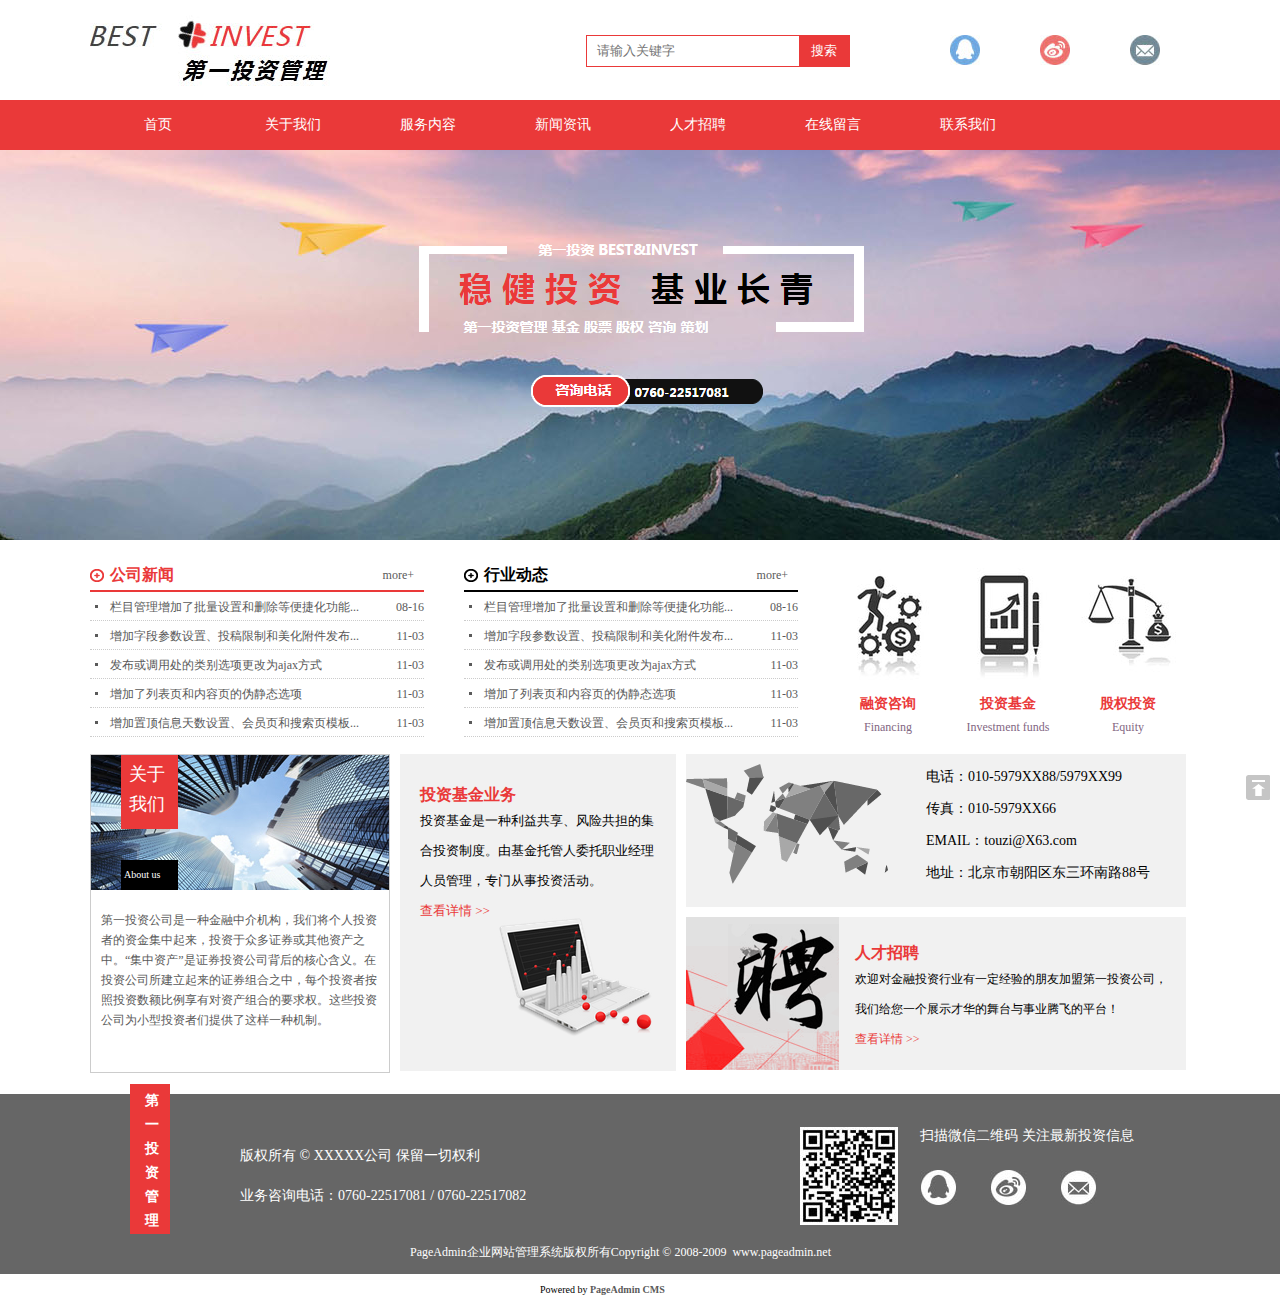
<file: index.html>
<!DOCTYPE html>
<html lang="en">
<html>
<head>
	<meta charset="UTF-8">
	<title>金融理财投资公司</title>
	<link rel="stylesheet" href="css/style.css">
	<link rel="stylesheet" href="css/index.css">
</head>
<body>
	<div id="header">
		<div class="wrap">
			<img id="logo" src="img/logo.jpg" alt="">
			<div id="search-box">
				<input type="text" id="search-txt" placeholder="请输入关键字"></input>
				<button id="search-btn">搜索</button>
				<ul id="search-result">
					<li>123</li>
					<li>456</li>
					<li class="li3">789</li>
				</ul>
			</div>
			<ul id="share">
				<li><a class="qq" href="#"></a></li>
				<li><a class="weib" href="#"></a></li>
				<li style="margin-right: 0"><a class="mail" href="#"></a></li>
			</ul> 
		</div>
	</div>

	<div id="nav">
		<ul>
			<li><a href="../FinancialInvestmentCompany-static/index.html">首页</a></li>
			<li><a href="../FinancialInvestmentCompany-static/about.html">关于我们</a></li>
			<li><a href="../FinancialInvestmentCompany-static/product.html">服务内容</a></li>
			<li><a href="../FinancialInvestmentCompany-static/news.html">新闻资讯</a></li>
			<li><a href="../FinancialInvestmentCompany-static/rczp.html">人才招聘</a></li>
			<li><a href="../FinancialInvestmentCompany-static/server.html">在线留言</a></li>
			<li><a href="../FinancialInvestmentCompany-static/contact.html">联系我们</a></li>
		</ul>
	</div>
  
	<div id="banner"></div>

	<div id="intro">
		<div class="wrap">
			<div id="news">
				<div id="company-news">
					<h3>
						公司新闻
						<a href="#" class="more">more+</a>
					</h3>
					<ul class="news-list">
						<li>
							<a href="#" class="news-title">栏目管理增加了批量设置和删除等便捷化功能...</a>
							<span class="news-date">08-16</span>
						</li>
						<li>
							<a href="#" class="news-title">增加字段参数设置、投稿限制和美化附件发布...</a>
							<span class="news-date">11-03</span>
						</li>
						<li>
							<a href="#" class="news-title">发布或调用处的类别选项更改为ajax方式</a>
							<span class="news-date">11-03</span>
						</li>
						<li>
							<a href="#" class="news-title">增加了列表页和内容页的伪静态选项</a>
							<span class="news-date">11-03</span>
						</li>
						<li>
							<a href="#" class="news-title">增加置顶信息天数设置、会员页和搜索页模板...</a>
							<span class="news-date">11-03</span>
						</li>
					</ul>
				</div>
				<div id="trends">
					<h3>
						行业动态
						<a href="#" class="more">more+</a>
					</h3>
					<ul class="news-list">
						<li>
							<a href="#" class="news-title">栏目管理增加了批量设置和删除等便捷化功能...</a>
							<span class="news-date">08-16</span>
						</li>
						<li>
							<a href="#" class="news-title">增加字段参数设置、投稿限制和美化附件发布...</a>
							<span class="news-date">11-03</span>
						</li>
						<li>
							<a href="#" class="news-title">发布或调用处的类别选项更改为ajax方式</a>
							<span class="news-date">11-03</span>
						</li>
						<li>
							<a href="#" class="news-title">增加了列表页和内容页的伪静态选项</a>
							<span class="news-date">11-03</span>
						</li>
						<li>
							<a href="#" class="news-title">增加置顶信息天数设置、会员页和搜索页模板...</a>
							<span class="news-date">11-03</span>
						</li>
					</ul>
				</div>
				<div id="service">
					<div class="service-item financing">
						<p class="title-zh"><a href="#">融资咨询</a></p>
						<p class="title-en">Financing</p>
					</div>
					<div class="service-item funds">
						<p class="title-zh"><a href="#">投资基金</a></p>
						<p class="title-en">Investment funds</p>
					</div>
					<div class="service-item equity" style="margin-right: 0;">
						<p class="title-zh"><a href="#">股权投资</a></p>
						<p class="title-en">Equity</p>
					</div>
				</div>
		    </div>
			<div id="about" class=".clearfix:after">
				<div class="about-us">
					<div class="img">
						<div class="img-tex1">关于<br>我们</div>
						<div class="img-tex2">About us</div>
					</div>
					<p>第一投资公司是一种金融中介机构，我们将个人投资者的资金集中起来，投资于众多证券或其他资产之中。“集中资产”是证券投资公司背后的核心含义。在投资公司所建立起来的证券组合之中，每个投资者按照投资数额比例享有对资产组合的要求权。这些投资公司为小型投资者们提供了这样一种机制。</p>
				</div>
				<div class="invest">
					<h3 class="invest-tex1">投资基金业务
					</h3>
					<p class="invest-tex2">投资基金是一种利益共享、风险共担的集合投资制度。由基金托管人委托职业经理人员管理，专门从事投资活动。<br><a href="#" style="color: #EA3939;">查看详情 >></a>
					</p>
				</div>
				<div class="contact">
					<ul>
						<li>电话：010-5979XX88/5979XX99</li>
						<li>传真：010-5979XX66</li>
						<li>EMAIL：touzi@X63.com</li>
						<li>​地址：北京市朝阳区东三环南路88号</li>
					</ul>
				</div>
				<div class="job">
					<h3 class="job-tex1">人才招聘</h3>
					<div class="job-tex2">欢迎对金融投资行业有一定经验的朋友加盟第一投资公司，我们给您一个展示才华的舞台与事业腾飞的平台！<br><a href="#" style="color: #EA3939">查看详情 >></a></div>
					</div>
				</div>
			</div>
		</div>
	</div>
		

	<div id="footer">
		<div class="wrap">
			<div class="footer-position">第<br>一<br>投<br>资<br>管<br>理</div>
			<div class="footer-phone">
				<ul>
					<li>版权所有 © XXXXX公司 保留一切权利</li>
					<li>业务咨询电话：0760-22517081 / 0760-22517082</li>
				</ul>
			</div>
			<div class="footer-contact">
				<div class="footer-contact-tex">扫描微信二维码 关注最新投资信息</div>
				<ul id="footer-contact-picture">
					<li><a class="qq2" href="#"></a></li>
					<li><a class="weib2" href="#"></a></li>
					<li><a class="mail2" href="#"></a></li>
				</div> 
			<div class="footer-web" style="color: white">PageAdmin<a href="#" style="color: white;">企业网站管理系统</a>版权所有Copyright © 2008-2009 <a href="#" style="color: white;">&nbsp;www.pageadmin.net</a>
			</div>
		</div>
	</div>
	<div class="end">
		<div class="wrap">
			<div class="end-tex">
				Powered by <a href="#" class="end-supply">PageAdmin CMS</a>
			</div>
		</div>
	</div>
	<a href="#" id="go-top" ></a>
</body>
</html>
</file>
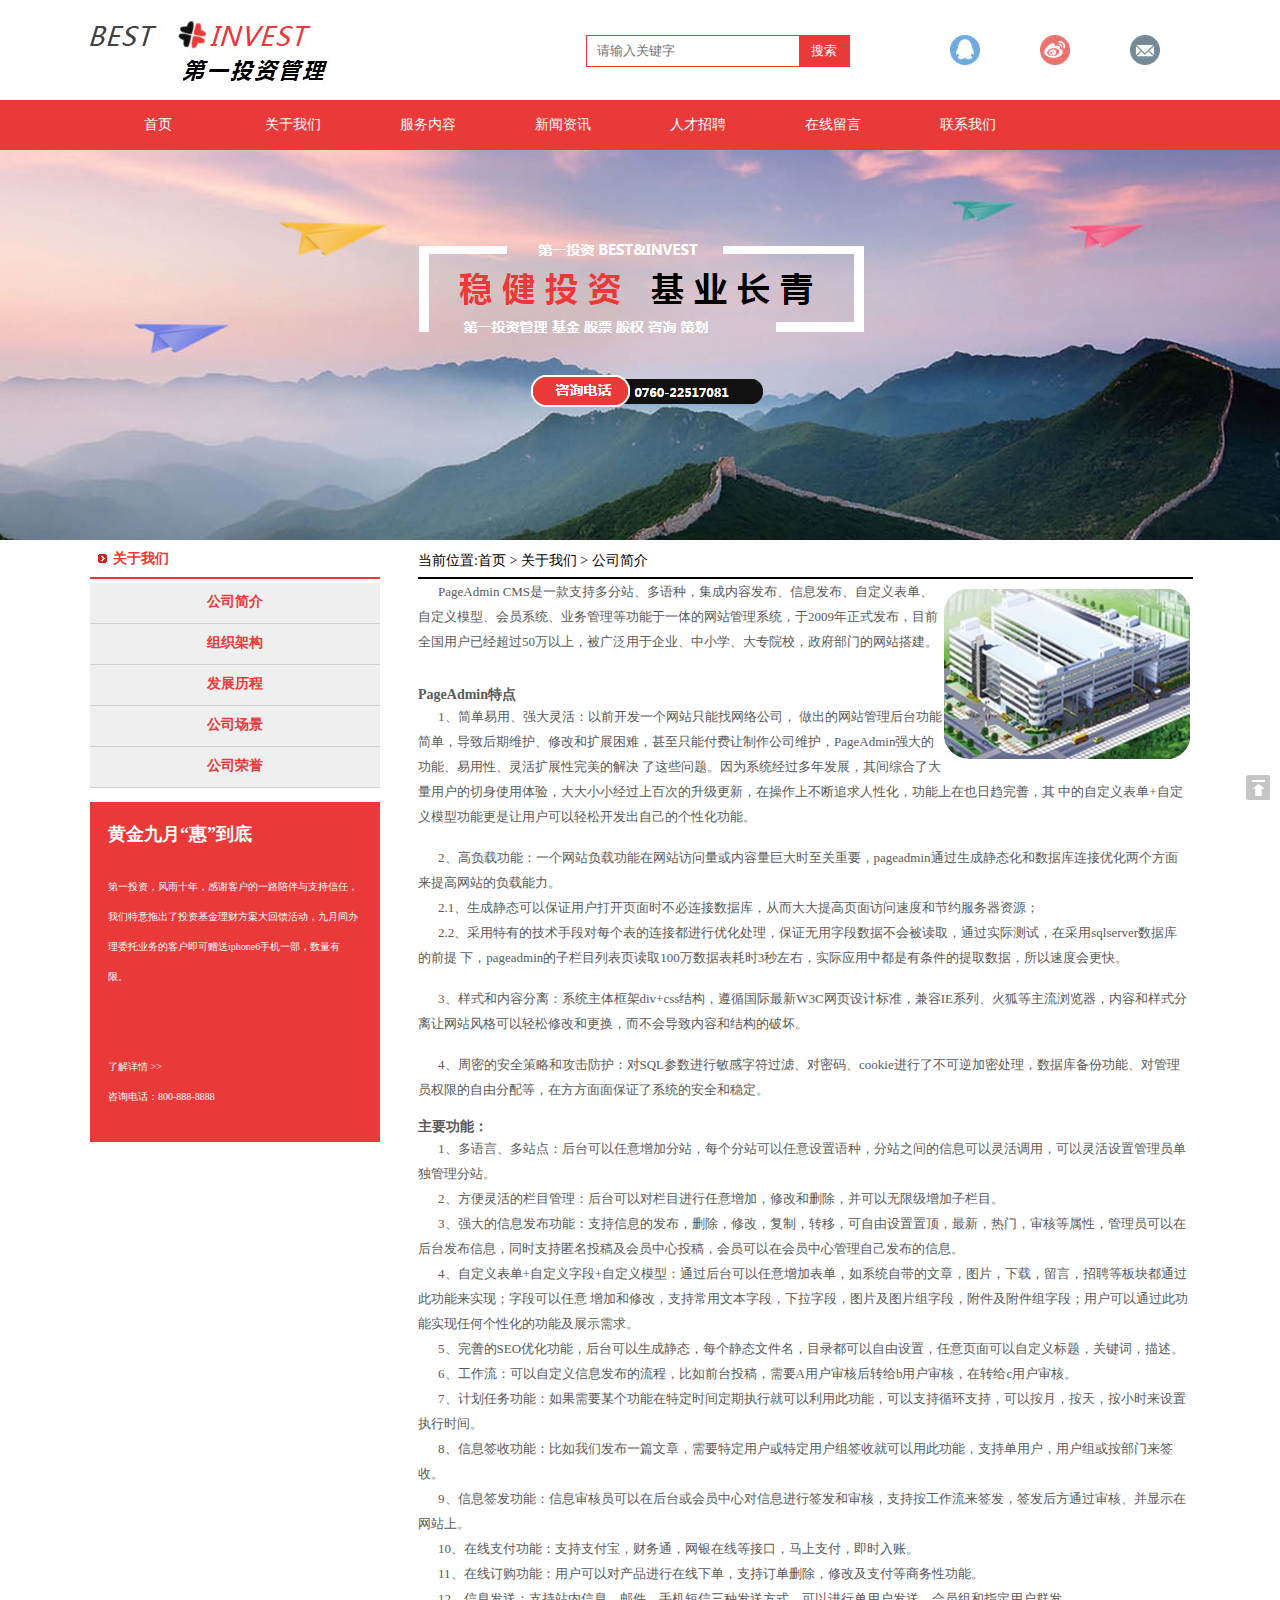
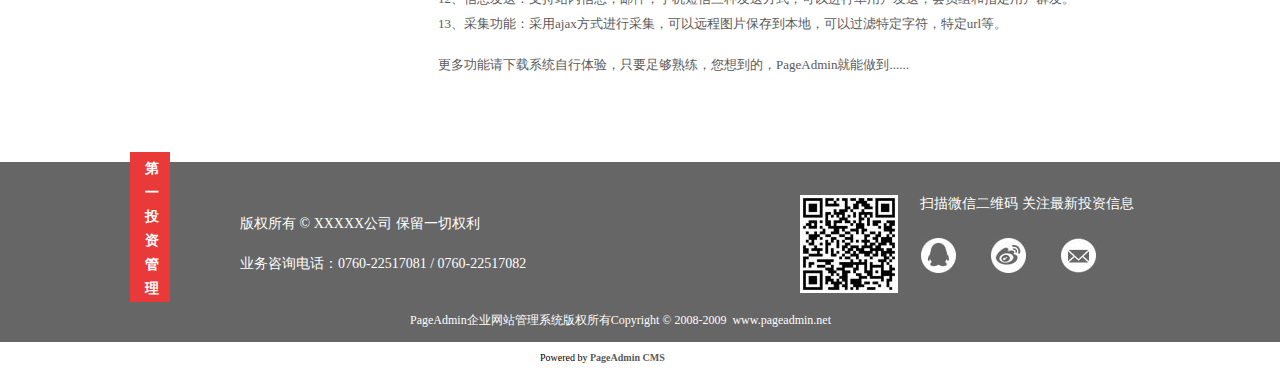
<file: about.html>
<!DOCTYPE html>
<html lang="en">
	<html>
		<head>
			<meta charset="UTF-8">
			<title>金融理财投资公司</title>
			<link rel="stylesheet" href="css/index_about.css">
			<link rel="stylesheet" href="css/style.css">
		</head>
		<body>
			<div id="header">
				<div class="wrap" style="height: 100px;">
					<img id="logo" src="img/logo.jpg" alt="">
					<div id="search-box">
						<input type="text" id="search-txt" placeholder="请输入关键字"></input>
						<button id="search-btn">搜索</button>
						<ul id="search-result">
							<li>123</li>
							<li>456</li>
							<li class="li3">789</li>
						</ul>
					</div>
					<ul id="share">
						<li><a class="qq" href="#"></a></li>
						<li><a class="weib" href="#"></a></li>
						<li style="margin-right: 0"><a class="mail" href="#"></a></li>
					</ul>
				</div>
			</div>
			<div id="nav">
				<ul>
					<li><a href="../FinancialInvestmentCompany-static/index.html">首页</a></li>
					<li><a href="../FinancialInvestmentCompany-static/about.html">关于我们</a></li>
					<li><a href="../FinancialInvestmentCompany-static/product.html">服务内容</a></li>
					<li><a href="../FinancialInvestmentCompany-static/news.html">新闻资讯</a></li>
					<li><a href="../FinancialInvestmentCompany-static/rczp.html">人才招聘</a></li>
					<li><a href="../FinancialInvestmentCompany-static/server.html">在线留言</a></li>
					<li><a href="../FinancialInvestmentCompany-static/contact.html">联系我们</a></li>
				</ul>
			</div>
			
			<div id="banner"></div>
			<div id="intor">
				<div class="wrap">
					<div class="intor-left">
						<div class="intor-list">
							<h4 class="intor-list-title">关于我们
							</h4>
							<ul class="intor-list-li">
								<li><a href="#" style="color: #EA3939;">公司简介</a></li>
								<li><a href="#" style="color: #EA3939;">组织架构</a></li>
								<li><a href="#" style="color: #EA3939;">发展历程</a></li>
								<li><a href="#" style="color: #EA3939;">公司场景</a></li>
								<li><a href="#" style="color: #EA3939;">公司荣誉</a></li>
							</ul>
						</div>
						<div class="intor-ad">
							<h3 class="intor-ad-title">黄金九月“惠”到底</h3>
							<p class="intor-ad-contact">第一投资，风雨十年，感谢客户的一路陪伴与支持信任，我们特意拖出了投资基金理财方案大回馈活动，九月间办理委托业务的客户即可赠送iphone6手机一部，数量有限。<br><br><br>了解详情 >> <br>咨询电话：800-888-8888</p>
						</div>
					</div>
					<div class="intor-right">
						<div class="intor-right-title">当前位置:<a href="#" style="color: black">首页</a>  > <a href="#" style="color: black">关于我们</a> > <a href="#" style="color: black">公司简介</a>
					</div>
					<div class="intor-right-contact"></div>
					<p>PageAdmin CMS是一款支持多分站、多语种，集成内容发布、信息发布、自定义表单、自定义模型、会员系统、业务管理等功能于一体的网站管理系统，于2009年正式发布，目前全国用户已经超过50万以上，被广泛用于企业、中小学、大专院校，政府部门的网站搭建。</p>
					<br><br>
					<b style="color: #5A5A5A;">PageAdmin特点</b>
					<br><p>1、简单易用、强大灵活：以前开发一个网站只能找网络公司， 做出的网站管理后台功能简单，导致后期维护、修改和扩展困难，甚至只能付费让制作公司维护，PageAdmin强大的功能、易用性、灵活扩展性完美的解决 了这些问题。因为系统经过多年发展，其间综合了大量用户的切身使用体验，大大小小经过上百次的升级更新，在操作上不断追求人性化，功能上在也日趋完善，其 中的自定义表单+自定义模型功能更是让用户可以轻松开发出自己的个性化功能。</p><br>
					<p>2、高负载功能：一个网站负载功能在网站访问量或内容量巨大时至关重要，pageadmin通过生成静态化和数据库连接优化两个方面来提高网站的负载能力。</p>
					<p>2.1、生成静态可以保证用户打开页面时不必连接数据库，从而大大提高页面访问速度和节约服务器资源；</p>
					<p>2.2、采用特有的技术手段对每个表的连接都进行优化处理，保证无用字段数据不会被读取，通过实际测试，在采用sqlserver数据库的前提 下，pageadmin的子栏目列表页读取100万数据表耗时3秒左右，实际应用中都是有条件的提取数据，所以速度会更快。</p>
					<br><p>3、样式和内容分离：系统主体框架div+css结构，遵循国际最新W3C网页设计标准，兼容IE系列、火狐等主流浏览器，内容和样式分离让网站风格可以轻松修改和更换，而不会导致内容和结构的破坏。</p>
					<br><p>4、周密的安全策略和攻击防护：对SQL参数进行敏感字符过滤、对密码、cookie进行了不可逆加密处理，数据库备份功能、对管理员权限的自由分配等，在方方面面保证了系统的安全和稳定。</p><br>
					<b style="color: #5A5A5A;">主要功能：</b>
					<br><p>1、多语言、多站点：后台可以任意增加分站，每个分站可以任意设置语种，分站之间的信息可以灵活调用，可以灵活设置管理员单独管理分站。</p>
					<p>2、方便灵活的栏目管理：后台可以对栏目进行任意增加，修改和删除，并可以无限级增加子栏目。</p>
					<p>3、强大的信息发布功能：支持信息的发布，删除，修改，复制，转移，可自由设置置顶，最新，热门，审核等属性，管理员可以在后台发布信息，同时支持匿名投稿及会员中心投稿，会员可以在会员中心管理自己发布的信息。</p>
					<p>4、自定义表单+自定义字段+自定义模型：通过后台可以任意增加表单，如系统自带的文章，图片，下载，留言，招聘等板块都通过此功能来实现；字段可以任意 增加和修改，支持常用文本字段，下拉字段，图片及图片组字段，附件及附件组字段；用户可以通过此功能实现任何个性化的功能及展示需求。</p>
					<p>5、完善的SEO优化功能，后台可以生成静态，每个静态文件名，目录都可以自由设置，任意页面可以自定义标题，关键词，描述。</p>
					<p>6、工作流：可以自定义信息发布的流程，比如前台投稿，需要A用户审核后转给b用户审核，在转给c用户审核。</p>
					<p>7、计划任务功能：如果需要某个功能在特定时间定期执行就可以利用此功能，可以支持循环支持，可以按月，按天，按小时来设置执行时间。</p>
					<p>8、信息签收功能：比如我们发布一篇文章，需要特定用户或特定用户组签收就可以用此功能，支持单用户，用户组或按部门来签收。</p>
					<p>9、信息签发功能：信息审核员可以在后台或会员中心对信息进行签发和审核，支持按工作流来签发，签发后方通过审核、并显示在网站上。</p>
					<p>10、在线支付功能：支持支付宝，财务通，网银在线等接口，马上支付，即时入账。</p>
					<p>11、在线订购功能：用户可以对产品进行在线下单，支持订单删除，修改及支付等商务性功能。</p>
					<p>12、信息发送：支持站内信息，邮件，手机短信三种发送方式，可以进行单用户发送，会员组和指定用户群发。</p>
					<p>13、采集功能：采用ajax方式进行采集，可以远程图片保存到本地，可以过滤特定字符，特定url等。</p>
					<br>
					<p>更多功能请下载系统自行体验，只要足够熟练，您想到的，PageAdmin就能做到......</p>
				</div>
			</div>
		</div>
	</div>
</div>
</div>
<div id="footer">
<div class="wrap">
	<div class="footer-position">第<br>一<br>投<br>资<br>管<br>理</div>
	<div class="footer-phone">
		<ul>
			<li>版权所有 © XXXXX公司 保留一切权利</li>
			<li>业务咨询电话：0760-22517081 / 0760-22517082</li>
		</ul>
	</div>
	<div class="footer-contact">
		<div class="footer-contact-tex">扫描微信二维码 关注最新投资信息</div>
		<ul id="footer-contact-picture">
			<li><a class="qq2" href="#"></a></li>
			<li><a class="weib2" href="#"></a></li>
			<li><a class="mail2" href="#"></a></li>
		</div>
		<div class="footer-web" style="color: white">PageAdmin<a href="#" style="color: white;">企业网站管理系统</a>版权所有Copyright © 2008-2009 <a href="#" style="color: white;">&nbsp;www.pageadmin.net</a>
	</div>
</div>
</div>
<div class="end">
<div class="wrap">
	<div class="end-tex">
		Powered by <a href="#" class="end-supply">PageAdmin CMS</a>
	</div>
</div>
</div>
<a href="#" id="go-top" ></a>
</body>
</html>
</file>
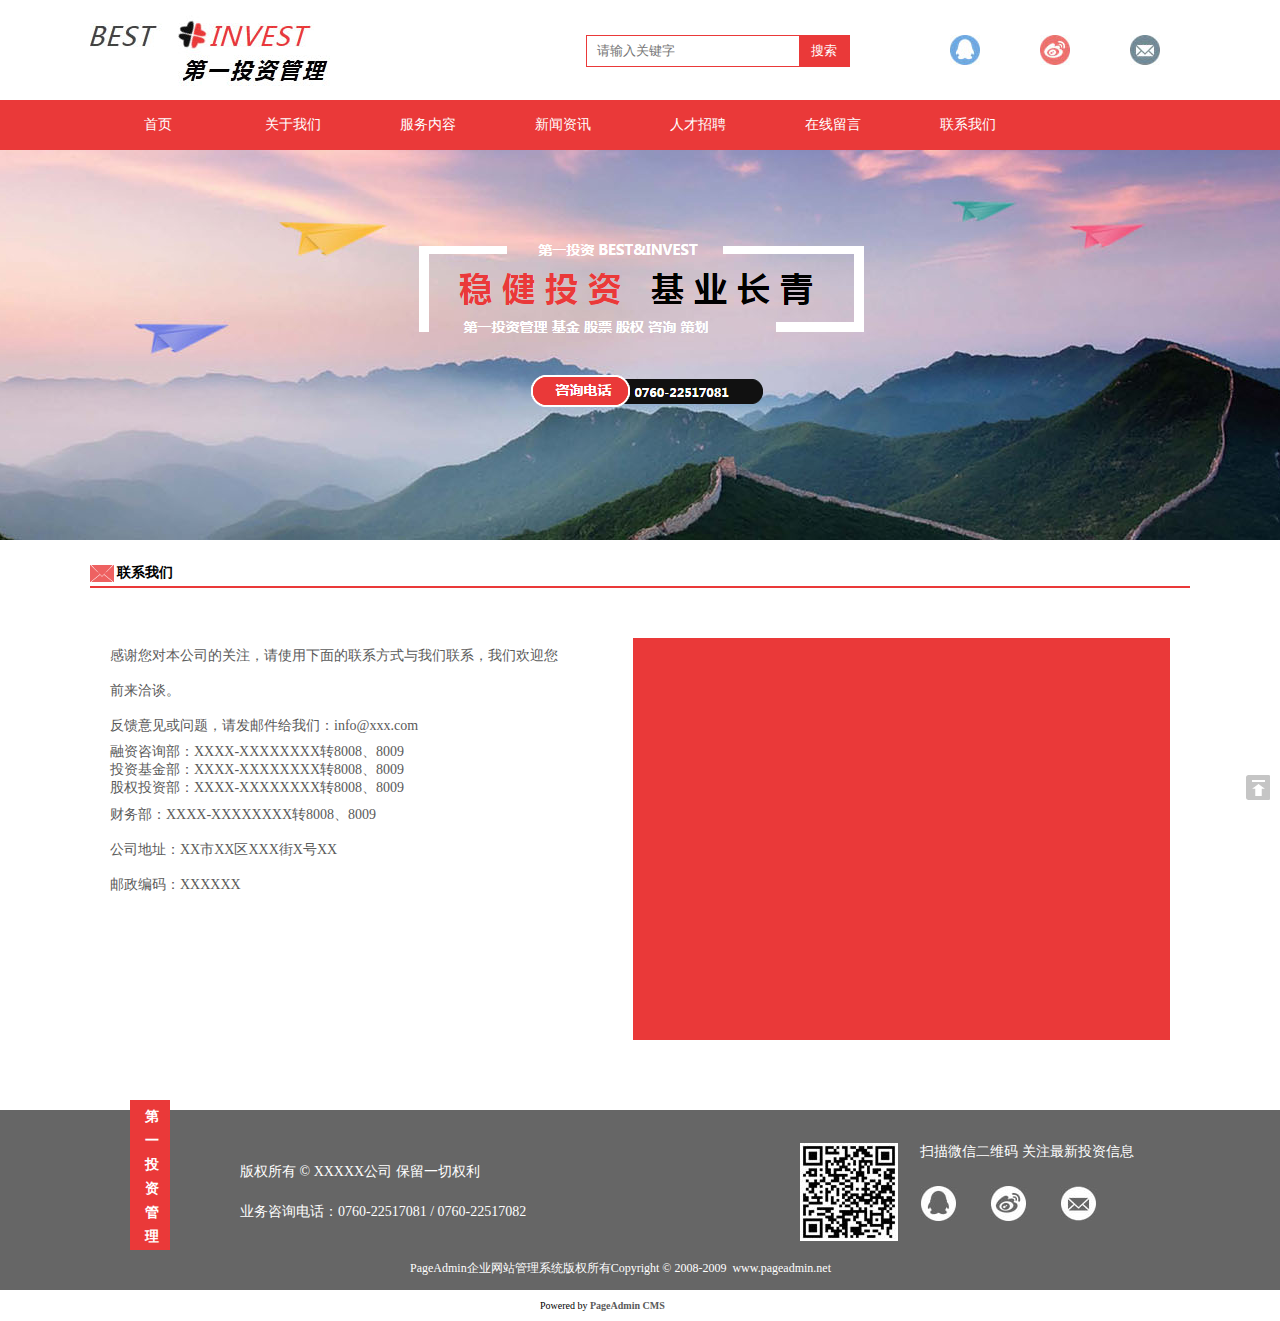
<file: contact.html>
<!DOCTYPE html>
<html lang="en">
<html>
<head>
	<meta charset="UTF-8">
	<title>金融理财投资公司</title>
	<link rel="stylesheet" href="css/style.css">
	<link rel="stylesheet" href="css/index_contact.css">
</head>
<body>
	<div id="header">
		<div class="wrap">
			<img id="logo" src="img/logo.jpg" alt="">
			<div id="search-box">
				<input type="text" id="search-txt" placeholder="请输入关键字"></input>
				<button id="search-btn">搜索</button>
				<ul id="search-result">
					<li>123</li>
					<li>456</li>
					<li class="li3">789</li>
				</ul>
			</div>
			<ul id="share">
				<li><a class="qq" href="#"></a></li>
				<li><a class="weib" href="#"></a></li>
				<li style="margin-right: 0"><a class="mail" href="#"></a></li>
			</ul> 
		</div>
	</div>
	<div id="nav">
		<ul>
			<li><a href="../FinancialInvestmentCompany-static/index.html">首页</a></li>
			<li><a href="../FinancialInvestmentCompany-static/about.html">关于我们</a></li>
			<li><a href="../FinancialInvestmentCompany-static/product.html">服务内容</a></li>
			<li><a href="../FinancialInvestmentCompany-static/news.html">新闻资讯</a></li>
			<li><a href="../FinancialInvestmentCompany-static/rczp.html">人才招聘</a></li>
			<li><a href="../FinancialInvestmentCompany-static/server.html">在线留言</a></li>
			<li><a href="../FinancialInvestmentCompany-static/contact.html">联系我们</a></li>
		</ul>
	</div>
  
	<div id="banner"></div>
	<div class="intro">
		<div class="wrap">
			<div class="intro-title">联系我们</div>
			<div class="intro-contact">
				<div class="intro-contact-left">
					<p>感谢您对本公司的关注，请使用下面的联系方式与我们联系，我们欢迎您前来洽谈。
					<br>反馈意见或问题，请发邮件给我们：info@xxx.com</p>融资咨询部：XXXX-XXXXXXXX转8008、8009<br>投资基金部：XXXX-XXXXXXXX转8008、8009<br>股权投资部：XXXX-XXXXXXXX转8008、8009
					<p>财务部：XXXX-XXXXXXXX转8008、8009
					<br>公司地址：XX市XX区XXX街X号XX<br>邮政编码：XXXXXX</p>
				</div>
				<div class="intro-contact-map"></div>
			</div>
		</div>
	</div>
	<div id="footer">
		<div class="wrap">
			<div class="footer-position">第<br>一<br>投<br>资<br>管<br>理</div>
			<div class="footer-phone">
				<ul>
					<li>版权所有 © XXXXX公司 保留一切权利</li>
					<li>业务咨询电话：0760-22517081 / 0760-22517082</li>
				</ul>
			</div>
			<div class="footer-contact">
				<div class="footer-contact-tex">扫描微信二维码 关注最新投资信息</div>
				<ul id="footer-contact-picture">
					<li><a class="qq2" href="#"></a></li>
					<li><a class="weib2" href="#"></a></li>
					<li><a class="mail2" href="#"></a></li>
				</div> 
			<div class="footer-web" style="color: white">PageAdmin<a href="#" style="color: white;">企业网站管理系统</a>版权所有Copyright © 2008-2009 <a href="#" style="color: white;">&nbsp;www.pageadmin.net</a>
			</div>
		</div>
	</div>
	<div class="end">
		<div class="wrap">
			<div class="end-tex">
				Powered by <a href="#" class="end-supply">PageAdmin CMS</a>
			</div>
		</div>
	</div>
	<a href="#" id="go-top" ></a>
</body>
</html>
</file>
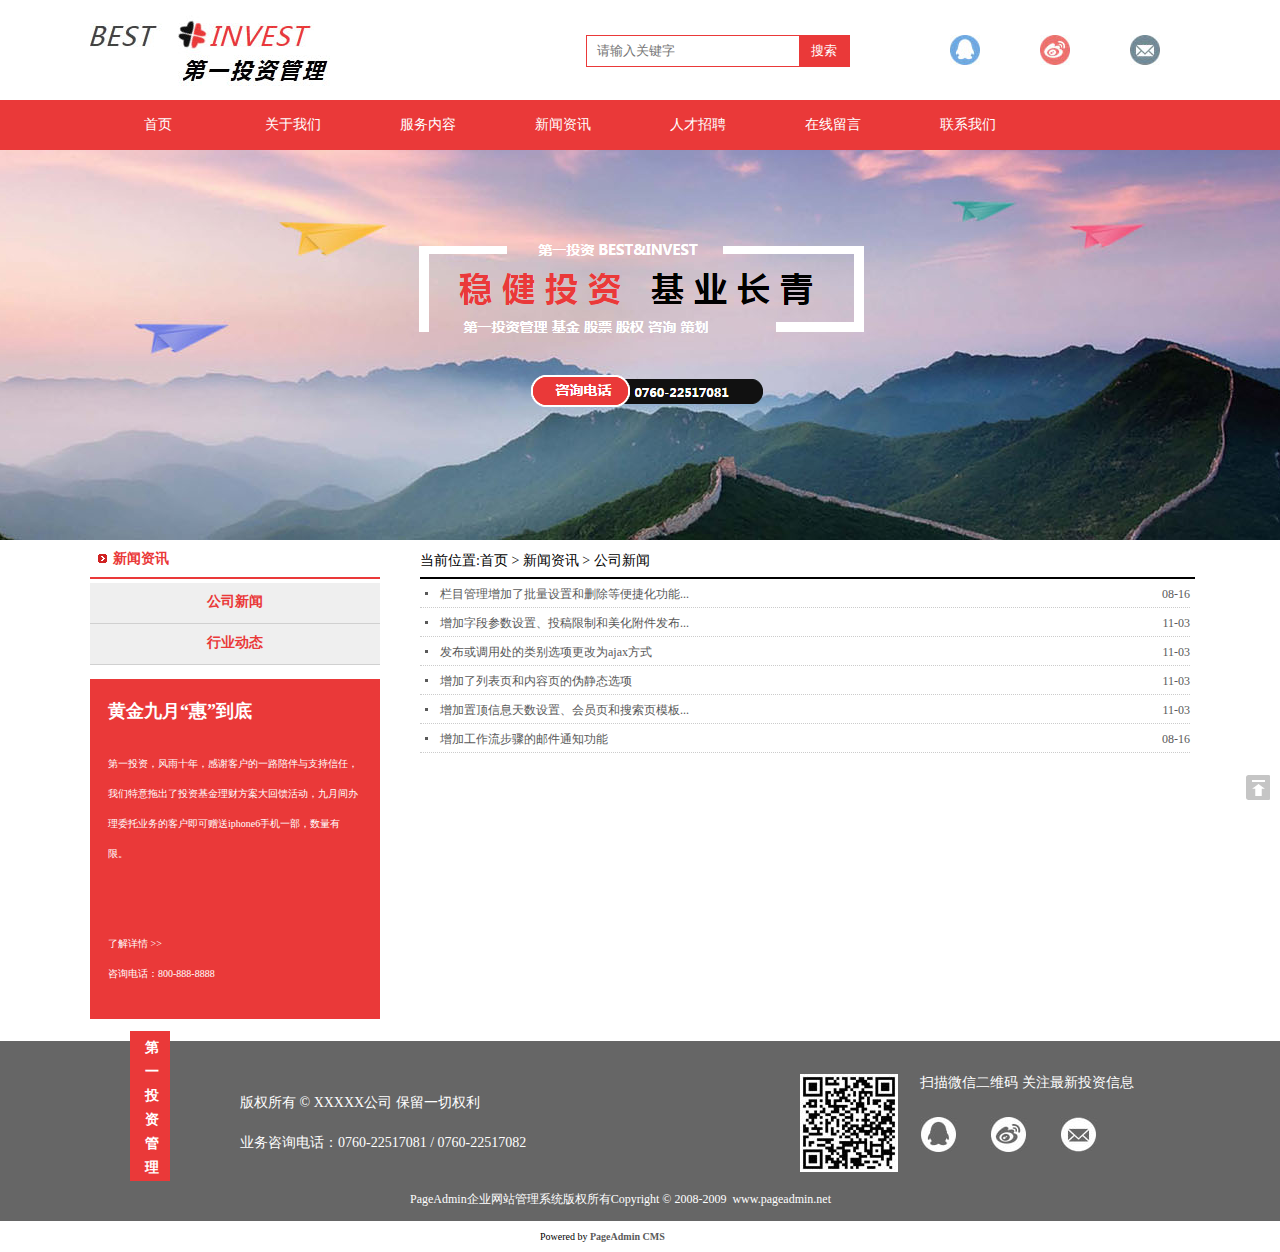
<file: news.html>
<!DOCTYPE html>
<html lang="en">
<html>
<head>
	<meta charset="UTF-8">
	<title>金融理财投资公司</title>
	<link rel="stylesheet" href="css/index_news.css">
	<link rel="stylesheet" href="css/style.css">
</head>
<body>
	<div id="header">
		<div class="wrap" style="height: 100px;">
			<img id="logo" src="img/logo.jpg" alt="">
			<div id="search-box">
				<input type="text" id="search-txt" placeholder="请输入关键字"></input>
				<button id="search-btn">搜索</button>
				<ul id="search-result">
					<li>123</li>
					<li>456</li>
					<li class="li3">789</li>
				</ul>
			</div>
			<ul id="share">
				<li><a class="qq" href="#"></a></li>
				<li><a class="weib" href="#"></a></li>
				<li style="margin-right: 0"><a class="mail" href="#"></a></li>
			</ul> 
		</div>
	</div>

	<div id="nav">
		<ul>
			<li><a href="../FinancialInvestmentCompany-static/index.html">首页</a></li>
			<li><a href="../FinancialInvestmentCompany-static/about.html">关于我们</a></li>
			<li><a href="../FinancialInvestmentCompany-static/product.html">服务内容</a></li>
			<li><a href="../FinancialInvestmentCompany-static/news.html">新闻资讯</a></li>
			<li><a href="../FinancialInvestmentCompany-static/rczp.html">人才招聘</a></li>
			<li><a href="../FinancialInvestmentCompany-static/server.html">在线留言</a></li>
			<li><a href="../FinancialInvestmentCompany-static/contact.html">联系我们</a></li>
		</ul>
	</div>
  
	<div id="banner"></div>
	<div id="intor">
		<div class="wrap">
			<div class="intor-left">
				<div class="intor-list">
					<h4 class="intor-list-title">新闻资讯 
					</h4>
					<ul class="intor-list-li">
						<li><a href="#" style="color: #EA3939;">公司新闻</a></li>
			   			<li><a href="#" style="color: #EA3939;">行业动态</a></li>
					</ul>
				</div>
				<div class="intor-ad">
					<h3 class="intor-ad-title">黄金九月“惠”到底</h3>
					<p class="intor-ad-contact">第一投资，风雨十年，感谢客户的一路陪伴与支持信任，我们特意拖出了投资基金理财方案大回馈活动，九月间办理委托业务的客户即可赠送iphone6手机一部，数量有限。<br><br><br>了解详情 >> <br>咨询电话：800-888-8888</p>
				</div>
			</div>
			<div class="intor-right">
				<div class="intor-right-title">当前位置:<a href="#" style="color: black">首页</a>  > <a href="#" style="color: black">新闻资讯</a> > <a href="#" style="color: black">公司新闻</a> 
				</div>
				<ul class="news-list">
						<li>
							<a href="#" class="news-title">栏目管理增加了批量设置和删除等便捷化功能...</a>
							<span class="news-date">08-16</span>
						</li>
						<li>
							<a href="#" class="news-title">增加字段参数设置、投稿限制和美化附件发布...</a>
							<span class="news-date">11-03</span>
						</li>
						<li>
							<a href="#" class="news-title">发布或调用处的类别选项更改为ajax方式</a>
							<span class="news-date">11-03</span>
						</li>
						<li>
							<a href="#" class="news-title">增加了列表页和内容页的伪静态选项</a>
							<span class="news-date">11-03</span>
						</li>
						<li>
							<a href="#" class="news-title">增加置顶信息天数设置、会员页和搜索页模板...</a>
							<span class="news-date">11-03</span>
						</li>
						<li>
							<a href="#" class="news-title">增加工作流步骤的邮件通知功能</a>
							<span class="news-date">08-16</span>
						</li>
					</ul>
			</div>
		</div>
	</div>		
	<div id="footer">
		<div class="wrap">
			<div class="footer-position">第<br>一<br>投<br>资<br>管<br>理</div>
			<div class="footer-phone">
				<ul>
					<li>版权所有 © XXXXX公司 保留一切权利</li>
					<li>业务咨询电话：0760-22517081 / 0760-22517082</li>
				</ul>
			</div>
			<div class="footer-contact">
				<div class="footer-contact-tex">扫描微信二维码 关注最新投资信息</div>
				<ul id="footer-contact-picture">
					<li><a class="qq2" href="#"></a></li>
					<li><a class="weib2" href="#"></a></li>
					<li><a class="mail2" href="#"></a></li>
				</div> 
			<div class="footer-web" style="color: white">PageAdmin<a href="#" style="color: white;">企业网站管理系统</a>版权所有Copyright © 2008-2009 <a href="#" style="color: white;">&nbsp;www.pageadmin.net</a>
			</div>
		</div>
	</div>
	<div class="end">
		<div class="wrap">
			<div class="end-tex">
				Powered by <a href="#" class="end-supply">PageAdmin CMS</a>
			</div>
		</div>
	</div>
	<a href="#" id="go-top" ></a>
</body>
</html>
</file>
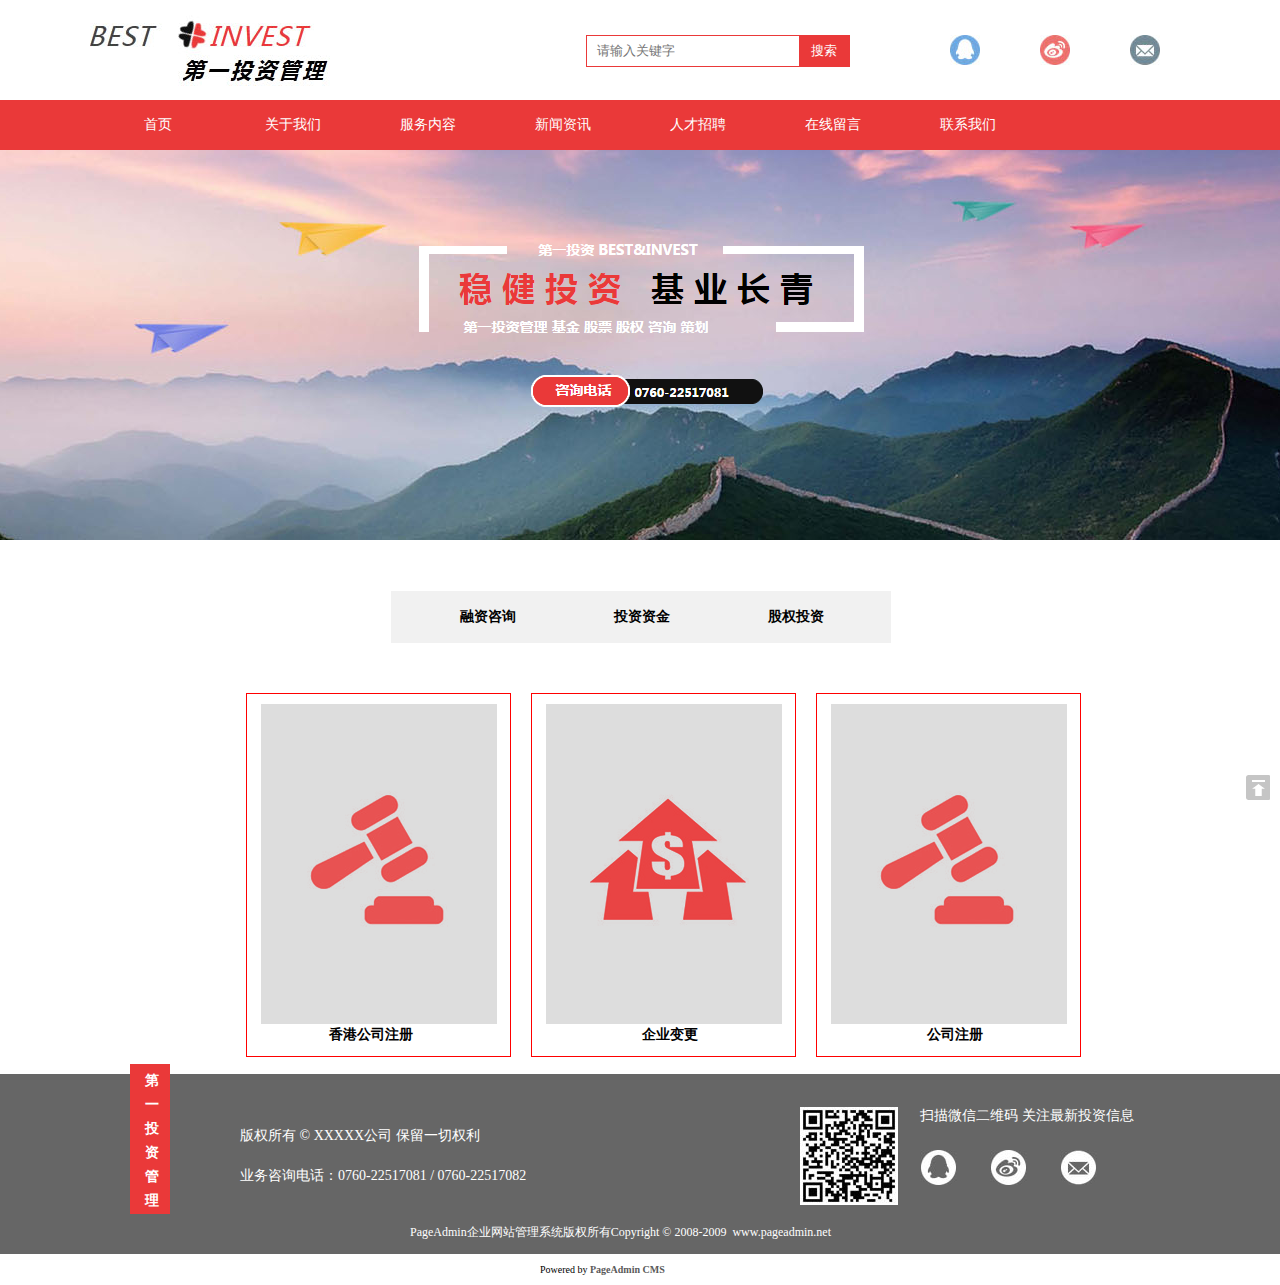
<file: product.html>
<!DOCTYPE html>
<html lang="en">
<html>
<head>
	<meta charset="UTF-8">
	<title>金融理财投资公司</title>
	<link rel="stylesheet" href="css/index_product.css">
	<link rel="stylesheet" href="css/style.css">
</head>
<body>
	<div id="header">
		<div class="wrap" style="height: 100px;">
			<img id="logo" src="img/logo.jpg" alt="">
			<div id="search-box">
				<input type="text" id="search-txt" placeholder="请输入关键字"></input>
				<button id="search-btn">搜索</button>
				<ul id="search-result">
					<li>123</li>
					<li>456</li>
					<li class="li3">789</li>
				</ul>
			</div>
			<ul id="share">
				<li><a class="qq" href="#"></a></li>
				<li><a class="weib" href="#"></a></li>
				<li style="margin-right: 0"><a class="mail" href="#"></a></li>
			</ul> 
		</div>
	</div>

	<div id="nav">
		<ul>
			<li><a href="../FinancialInvestmentCompany-static/index.html">首页</a></li>
			<li><a href="../FinancialInvestmentCompany-static/about.html">关于我们</a></li>
			<li><a href="../FinancialInvestmentCompany-static/product.html">服务内容</a></li>
			<li><a href="../FinancialInvestmentCompany-static/news.html">新闻资讯</a></li>
			<li><a href="../FinancialInvestmentCompany-static/rczp.html">人才招聘</a></li>
			<li><a href="../FinancialInvestmentCompany-static/server.html">在线留言</a></li>
			<li><a href="../FinancialInvestmentCompany-static/contact.html">联系我们</a></li>
		</ul>
	</div>
  
	<div id="banner"></div>

	<div class="intro">
		<div class="wrap">
			<div class="intro-contact">
				<ul id="tab">
					<li class="selected">融资咨询</li>
					<li>投资资金</li>
					<li>股权投资</li>
				</ul>
				<div id="tab-contact">
					<div class="contact-box hongkong">
						<p style="text-indent: 0;"><a href="#">香港公司注册</a></p>
				    </div>
					<div class="contact-box change">
						<p><a href="#">企业变更</a></p>
					</div>
					<div class="contact-box regist">
						<p><a href="#">公司注册</a></p>
					</div>
				</div>
			</div>
		</div>
	</div>		
    <div id="footer">
		<div class="wrap">
			<div class="footer-position">第<br>一<br>投<br>资<br>管<br>理</div>
			<div class="footer-phone">
				<ul>
					<li>版权所有 © XXXXX公司 保留一切权利</li>
					<li>业务咨询电话：0760-22517081 / 0760-22517082</li>
				</ul>
			</div>
			<div class="footer-contact">
				<div class="footer-contact-tex">扫描微信二维码 关注最新投资信息</div>
				<ul id="footer-contact-picture">
					<li><a class="qq2" href="#"></a></li>
					<li><a class="weib2" href="#"></a></li>
					<li><a class="mail2" href="#"></a></li>
				</div> 
			<div class="footer-web" style="color: white">PageAdmin<a href="#" style="color: white;">企业网站管理系统</a>版权所有Copyright © 2008-2009 <a href="#" style="color: white;">&nbsp;www.pageadmin.net</a>
			</div>
		</div>
	</div>
	<div class="end">
		<div class="wrap">
			<div class="end-tex">
				Powered by <a href="#" class="end-supply">PageAdmin CMS</a>
			</div>
		</div>
	</div>
	<a href="#" id="go-top" ></a>
</body>
</html>
</file>
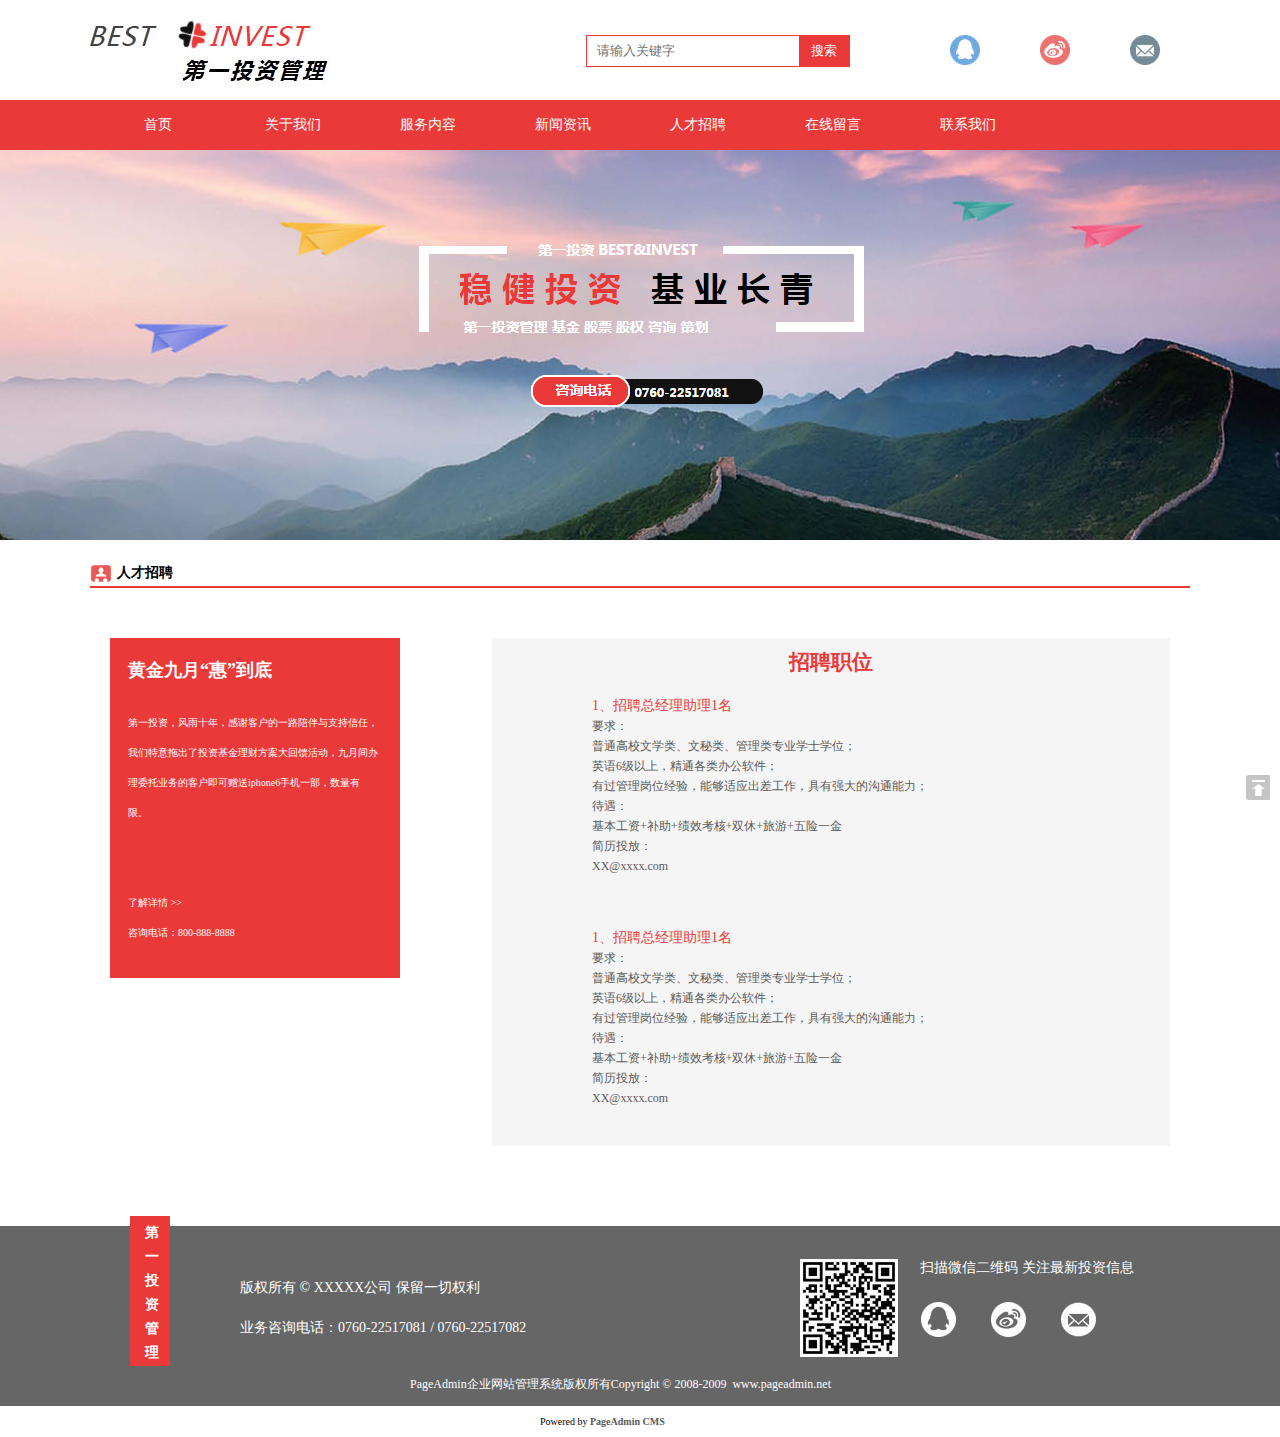
<file: rczp.html>
<!DOCTYPE html>
<html lang="en">
<html>
<head>
	<meta charset="UTF-8">
	<title>金融理财投资公司</title>
	<link rel="stylesheet" href="css/style.css">
	<link rel="stylesheet" href="css/index_rczp.css">
</head>
<body>
	<div id="header">
		<div class="wrap">
			<img id="logo" src="img/logo.jpg" alt="">
			<div id="search-box">
				<input type="text" id="search-txt" placeholder="请输入关键字"></input>
				<button id="search-btn">搜索</button>
				<ul id="search-result">
					<li>123</li>
					<li>456</li>
					<li class="li3">789</li>
				</ul>
			</div>
			<ul id="share">
				<li><a class="qq" href="#"></a></li>
				<li><a class="weib" href="#"></a></li>
				<li style="margin-right: 0"><a class="mail" href="#"></a></li>
			</ul> 
		</div>
	</div>
	<div id="nav">
		<ul>
			<li><a href="../FinancialInvestmentCompany-static/index.html">首页</a></li>
			<li><a href="../FinancialInvestmentCompany-static/about.html">关于我们</a></li>
			<li><a href="../FinancialInvestmentCompany-static/product.html">服务内容</a></li>
			<li><a href="../FinancialInvestmentCompany-static/news.html">新闻资讯</a></li>
			<li><a href="../FinancialInvestmentCompany-static/rczp.html">人才招聘</a></li>
			<li><a href="../FinancialInvestmentCompany-static/server.html">在线留言</a></li>
			<li><a href="../FinancialInvestmentCompany-static/contact.html">联系我们</a></li>
		</ul>
	</div>
  
	<div id="banner"></div>
	<div class="intro">
		<div class="wrap">
			<div class="intro-title">人才招聘</div>
			<div class="intro-contact">
				<div class="intor-ad">
					<h3 class="intor-ad-title">黄金九月“惠”到底</h3>
					<p class="intor-ad-contact">第一投资，风雨十年，感谢客户的一路陪伴与支持信任，我们特意拖出了投资基金理财方案大回馈活动，九月间办理委托业务的客户即可赠送iphone6手机一部，数量有限。<br><br><br>了解详情 >> <br>咨询电话：800-888-8888</p>
				</div>
				<div class="intor-right">
					<h2 style="color: #EA3939; text-align: center;">招聘职位</h2>
					<p class="intor-right-title">1、招聘总经理助理1名</p>
					<p class="intor-right-contect">
						要求：<br>普通高校文学类、文秘类、管理类专业学士学位；<br>英语6级以上，精通各类办公软件；<br>有过管理岗位经验，能够适应出差工作，具有强大的沟通能力；<br>待遇：<br>基本工资+补助+绩效考核+双休+旅游+五险一金<br>简历投放：<br>XX@xxxx.com
					</p>
					<br><br>
					<p class="intor-right-title">1、招聘总经理助理1名</p>
					<p class="intor-right-contect">
						要求：<br>普通高校文学类、文秘类、管理类专业学士学位；<br>英语6级以上，精通各类办公软件；<br>有过管理岗位经验，能够适应出差工作，具有强大的沟通能力；<br>待遇：<br>基本工资+补助+绩效考核+双休+旅游+五险一金<br>简历投放：<br>XX@xxxx.com
					</p>
				</div>
			</div>
		</div>
	</div>
	<div id="footer">
		<div class="wrap">
			<div class="footer-position">第<br>一<br>投<br>资<br>管<br>理</div>
			<div class="footer-phone">
				<ul>
					<li>版权所有 © XXXXX公司 保留一切权利</li>
					<li>业务咨询电话：0760-22517081 / 0760-22517082</li>
				</ul>
			</div>
			<div class="footer-contact">
				<div class="footer-contact-tex">扫描微信二维码 关注最新投资信息</div>
				<ul id="footer-contact-picture">
					<li><a class="qq2" href="#"></a></li>
					<li><a class="weib2" href="#"></a></li>
					<li><a class="mail2" href="#"></a></li>
				</div> 
			<div class="footer-web" style="color: white">PageAdmin<a href="#" style="color: white;">企业网站管理系统</a>版权所有Copyright © 2008-2009 <a href="#" style="color: white;">&nbsp;www.pageadmin.net</a>
			</div>
		</div>
	</div>
	<div class="end">
		<div class="wrap">
			<div class="end-tex">
				Powered by <a href="#" class="end-supply">PageAdmin CMS</a>
			</div>
		</div>
	</div>
	<a href="#" id="go-top" ></a>
</body>
</html>
</file>
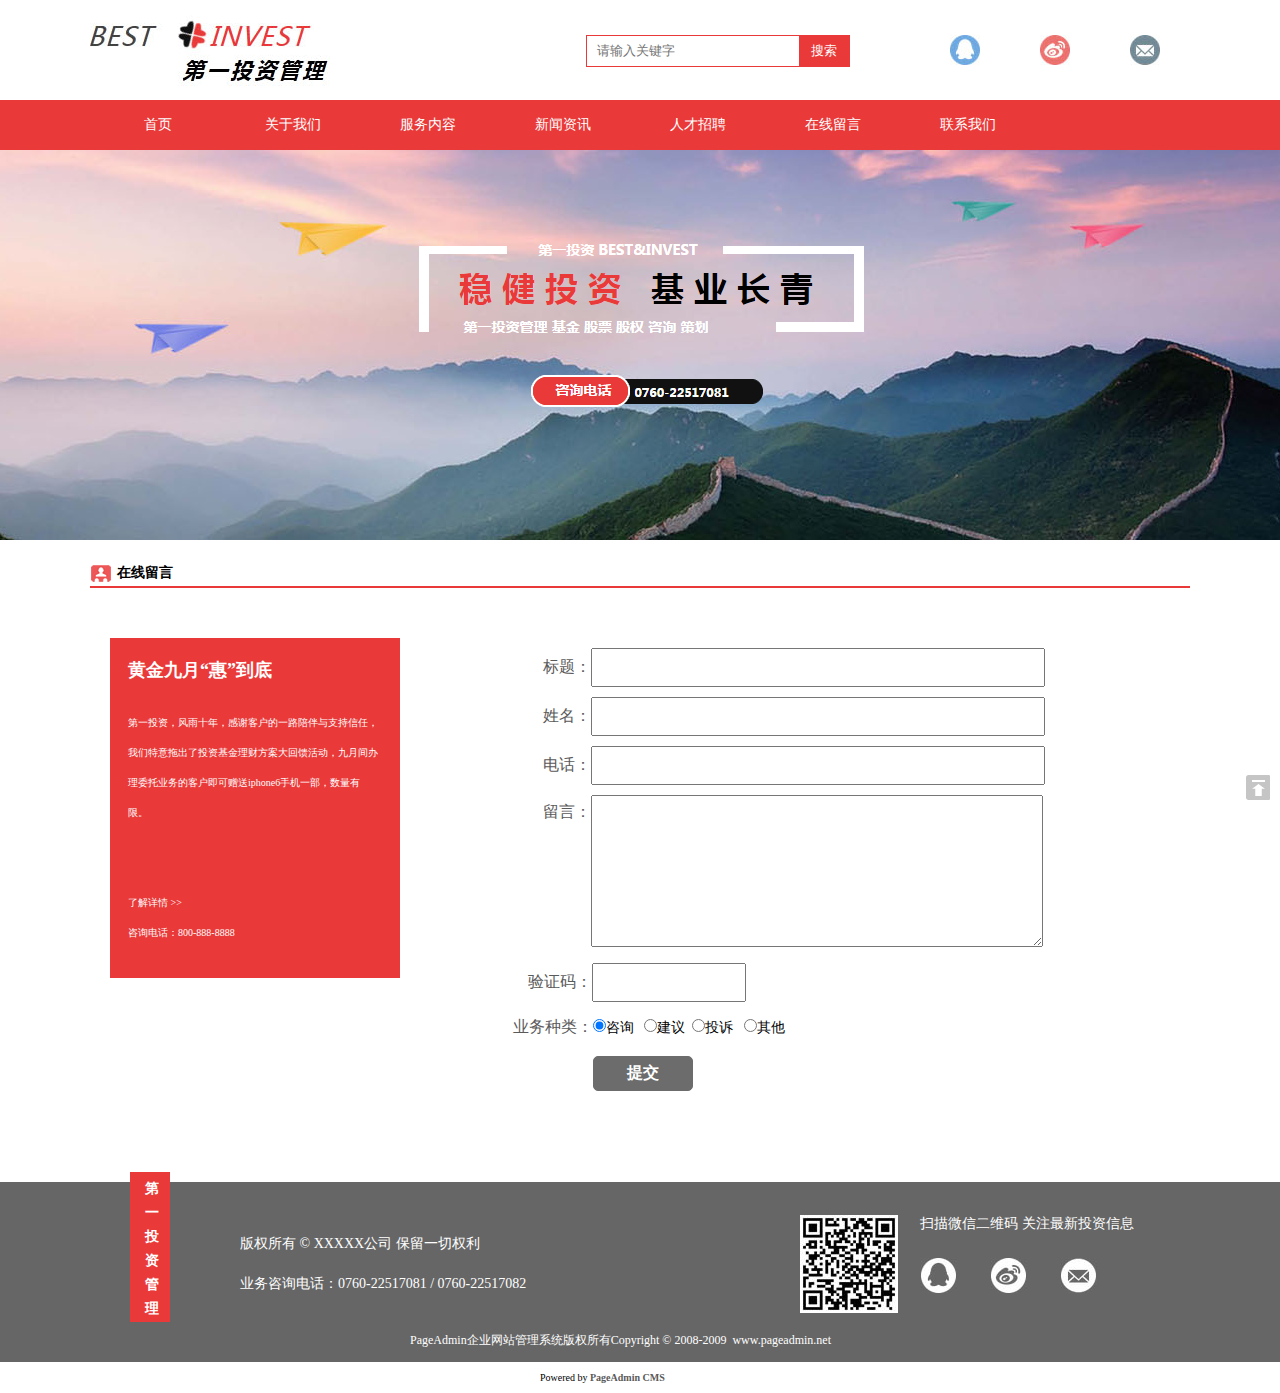
<file: server.html>
<!DOCTYPE html>
<html lang="en">
<html>
<head>
	<meta charset="UTF-8">
	<title>金融理财投资公司</title>
	<link rel="stylesheet" href="css/index_server.css">
	<link rel="stylesheet" href="css/style.css">
</head>
<body>
	<div id="header">
		<div class="wrap" style="height: 100px;">
			<img id="logo" src="img/logo.jpg" alt="">
			<div id="search-box">
				<input type="text" id="search-txt" placeholder="请输入关键字"></input>
				<button id="search-btn">搜索</button>
				<ul id="search-result">
					<li>123</li>
					<li>456</li>
					<li class="li3">789</li>
				</ul>
			</div>
			<ul id="share">
				<li><a class="qq" href="#"></a></li>
				<li><a class="weib" href="#"></a></li>
				<li style="margin-right: 0"><a class="mail" href="#"></a></li>
			</ul> 
		</div>
	</div>

	<div id="nav">
		<ul>
			<li><a href="../FinancialInvestmentCompany-static/index.html">首页</a></li>
			<li><a href="../FinancialInvestmentCompany-static/about.html">关于我们</a></li>
			<li><a href="../FinancialInvestmentCompany-static/product.html">服务内容</a></li>
			<li><a href="../FinancialInvestmentCompany-static/news.html">新闻资讯</a></li>
			<li><a href="../FinancialInvestmentCompany-static/rczp.html">人才招聘</a></li>
			<li><a href="../FinancialInvestmentCompany-static/server.html">在线留言</a></li>
			<li><a href="../FinancialInvestmentCompany-static/contact.html">联系我们</a></li>
		</ul>
	</div>
  
	<div id="banner"></div>
	<div class="intro">
		<div class="wrap">
			<div class="intro-title">
				在线留言
			</div>
			<div class="intro-contact">
				<div class="intor-ad">
					<h3 class="intor-ad-title">黄金九月“惠”到底</h3>
					<p class="intor-ad-contact">第一投资，风雨十年，感谢客户的一路陪伴与支持信任，我们特意拖出了投资基金理财方案大回馈活动，九月间办理委托业务的客户即可赠送iphone6手机一部，数量有限。<br><br><br>了解详情 >> <br>咨询电话：800-888-8888</p>
		   		</div>
		   		<div class="intro-contact-right">
		   			<form class="intro-contact-form">
		   				<p style="padding-top: 10px;">
		   					<span class="tit">标题：</span><span class="con"><input maxlength="50" size="55" type="text" style="height:35px;width:450px;" /></span>
		   				</p>
		   				<p>
		   					<span class="tit">姓名：</span><span class="con"><input maxlength="30" size="10" type="text" style="height:35px;width:450px;"/> </span>

		   				</p>
		   				<p>
		   					<span class="tit">电话：</span><span class="con"><input maxlength="30" size="12" type="text" style="height:35px;width:450px;"/></span> 
						</p>
		   				<p>
		   					<span class="tit" style="position: relative;top: -130px;">留言：</span><span class="con"><textarea rows="5" cols="20" onblur="if(this.value.length>250)this.value=this.value.substr(0,250)" class="f_tb" style="height:150px;width:450px;"></textarea></span>
		   				</p>
		   				<p style="text-indent: 5px;">
		   					<span class="tit" >验证码：</span><span class="con_1"><input maxlength="4" size="4" type="text" style="height:35px;width:150px;" /></span>
		  				</p>
		   				<p style="text-indent:-10px;padding-top: 5px;">
		   					<span class="tit">业务种类：</span><span class="con_1"><input checked="checked"type="radio" value="zixun" name="yewu" />咨询 &nbsp; <input type="radio" value="jianyi"name="yewu"/>建议 &nbsp;<input type="radio" value="tousu" name="yewu"/>投诉 &nbsp; <input type="radio" value="qita" name="yewu"/>其他&nbsp; </span>
		   				</p>
		   				<p style="text-indent: 70px;padding-top: 8px;">
		   					<input style="border:1px #6C6C6C solid;width:100px;height:35px;background:#6C6C6C;color:white;font-weight:bold;font-size:16px;border-radius:5px;"value=" 提交 " type="submit" /> 
		   				</p>
		   			</form>
		   		</div>
			</div>
		</div>
	</div>
			
	<div id="footer">
		<div class="wrap">
			<div class="footer-position">第<br>一<br>投<br>资<br>管<br>理</div>
			<div class="footer-phone">
				<ul>
					<li>版权所有 © XXXXX公司 保留一切权利</li>
					<li>业务咨询电话：0760-22517081 / 0760-22517082</li>
				</ul>
			</div>
			<div class="footer-contact">
				<div class="footer-contact-tex">扫描微信二维码 关注最新投资信息</div>
				<ul id="footer-contact-picture">
					<li><a class="qq2" href="#"></a></li>
					<li><a class="weib2" href="#"></a></li>
					<li><a class="mail2" href="#"></a></li>
				</div> 
			<div class="footer-web" style="color: white">PageAdmin<a href="#" style="color: white;">企业网站管理系统</a>版权所有Copyright © 2008-2009 <a href="#" style="color: white;">&nbsp;www.pageadmin.net</a>
			</div>
		</div>
	</div>
	<div class="end">
		<div class="wrap">
			<div class="end-tex">
				Powered by <a href="#" class="end-supply">PageAdmin CMS</a>
			</div>
		</div>
	</div>
	<a href="#" id="go-top" ></a>
</body>
</html>
</file>
<file: css/style.css>
*{
		padding: 0px;
		margin: 0px;
		font-family: "Microsoft YaHei"
	}
ul,ol{
		list-style: none;
	}
a{
		text-decoration: none;
	}
img{
		border:0px;
	}
body{
	font-size: 14px;
}
.wrap{
	width: 1100px;
	margin: 0 auto;
}
.clearfix:after{
	content: '';
	display: block;
	clear: both;
}
/*header 开始*/
#header{
	width: 1100px;
	height: 100px;
	background: #fff;
	margin: 0 auto;
	position: relative;
}
#logo{
	/*margin-top:150px;*/
	position: absolute;
	top: 50%;
	margin-top: -35px;
}
#search-box{
	width: 262px;
	height: 30px;
	background: #00f;
	position: absolute;
	top: 50%;
	margin-top: -15px;
	left: 57%;
	margin-left: -131px;
	border: 1px solid #EA3939;
}
#search-txt{
	width: 212px;
	height: 30px;
	border: 0;
	float: left;
	text-indent: 10px;
	outline: none;/*去掉输入时的边框*/
}
#search-btn{
	width: 50px;
	height: 30px;
	border: 0;
	float: left;
	background: #EA3939;
	color: #fff;
}
#search-result{
	width: 212px;
	position: absolute;
	top: 30px;
	left: -1px;
	background: #fff;
	display: none;/*不输入时隐藏*/
}
#search-result li{
	height: 25px;
	border-bottom: 1px dotted #CCC;/*每行虚点隔开*/
	line-height: 25px;
	text-indent: 5px;
	cursor: pointer;/*落入时鼠标变小手*/
}
#search-result li:hover{
	background: #CCC;
}
#search-result .last{
	border-bottom: none;
}
#share{
	width: 210px;
	height: 30px;
	position: absolute;
	right: 30px;
	top: 50%;
	margin-top: -15px;
}
#share li{
	float: left;
	margin-right: 60px;
}
#share .qq{
	background-image: url('../img/top_qq.jpg') 
}
#share .qq:hover{
	background: url('../img/top_qq_h.jpg') 
}
#share .weib{
	background: url('../img/top_weib.jpg') 
}
#share .weib:hover{
	background: url('../img/top_weib_h.jpg') 
}
#share .mail{
	background: url('../img/top_you.jpg') 
}
#share .mail:hover{
	background: url('../img/top_you_h.jpg') 
}

#share a{
	width: 30px;
	height: 30px;
	background: #f00;
	float: left;
}
/*header 结束*/
/*nav 开始*/
#nav{
	height: 50px;
	background: #EA3939;
}
#nav ul{
	width: 1100px;
	height: 50px;
	margin: 0 auto;
}
#nav li{
	float: left;
	width: 135px;
	height: 50px;
}
#nav a{
	display: block;
	width: 100%;
	height: 100%;
	text-align: center;
	line-height: 50px;
	color: #fff;
}
#nav a:hover{
	background: #A61C00;
}
/*nav 结束*/
/*banner 开始*/
#banner{
	background: url('../img/banner.png') no-repeat 50% 50%;
	height: 390px;
	position: relative;
}
/*intro部分 开始*/
.intor-ad{
	height: 340px;
	width: 290px;
	color: white;
	background-color: #EA3939;
	margin-top: 10px;
	float: left;
	/*position: relative;
	top: 260px;*/
}
.intor-ad-title{
	height: 32px;
	width: 290px;
	position: absolute;
	font-size: 18px;
	font-weight: bold;
	padding-left: 18px;
	padding-top: 20px;
}
.intor-ad-contact{
	height: 120px;
	width: 250px;
	line-height: 30px;
	font-size: 10px;
	position: absolute;
	padding-left: 18px;
	padding-top: 70px;
}
/*intro部分 结束*/
/*footer 开始*/
#footer{
	height: 180px;
	background-color: #666666;
	position: relative;
	top: 22px;
}
.footer-position{
	height: 145px;
	width: 25px;
	font-weight: bolder;
	line-height: 24px;
	background-color: #EA3939;
	color: white;
	position: absolute;
	left: 130px;
	top: -10px;
	padding-top: 5px;
	padding-left: 15px;
}
.footer-phone{
	height: 75px;
	width: 500px;
	color: white;
	position: absolute;
	left: 240px;
	top: 42px;
	line-height: 40px;
}
.footer-contact{
	height: 98px;
	width: 400px;
	position: absolute;
	left: 800px;
	top: 33px;
	background: url('../img/ewm.jpg') no-repeat;
}
.footer-web{
	height: 42px;
	font-size: 12px;
	/*position: relative;
	top: 150px; */
	padding-top: 150px;
	text-indent: 320px;
}
.footer-contact-tex{
	color: white;
	position: relative;
	left: 120px;
	width: 300px;
}

#footer-contact-picture{
	height: 37px;
	width: 300px;
	position: relative;
	left: 120px;
	top: 25px;
}
#footer-contact-picture li{
	float: left;
	margin-right: 60px;
}
#footer-contact-picture a{
	width: 37px;
	height: 37px;
}
.qq2{
	background: url('../img/db_qq.jpg') no-repeat;
	position: absolute;
}
.qq2:hover{
	background: url('../img/db_qq_h.jpg') no-repeat;
	position: absolute;
}
.weib2{
	background: url('../img/db_wb.jpg') no-repeat;
	position: absolute;
	left: 70px;
}
.weib2:hover{
	background: url('../img/db_wb_h.jpg') no-repeat;
	position: absolute;
	left: 70px;
}
.mail2{
	background: url('../img/db_yx.jpg') no-repeat;
	position: absolute;
	left: 140px;
}
.mail2:hover{
	background: url('../img/db_yx_h.jpg') no-repeat;
	position: absolute;
	left: 140px; 
}
/*footer 结束*/
/*end 开始*/
.end{
	height: 31px;
	position: relative;
	top: 22px;
	font-size: 10px;
	font-weight: bolder;
}

.end-tex{
	height: 31px;
	width: 180px;
	position: absolute;
	margin-left: 450px;
	margin-right: 450px;
	line-height: 31px;
	font-weight: lighter;
}
.end-supply{
	color: #5A5A5A;
	font-weight: bolder;
}	
.end-supply:hover{
	color: red;
}
/*end 开始*/
/*go-top 开始*/
#go-top{
	position: fixed;
	right: 10px;
	bottom: 100px;
	width: 25px;
	height: 25px;
	background: url('../img/gotop.png') no-repeat -25px 0;
}
#go-top:hover{
	background: url('../img/gotop.png') no-repeat 0px 0;
}
/*go-top 结束*/
</file>
<file: css/index.css>
/*intro 开始*/
#intro{
	padding-top: 20px;
	height: 512px;
}
#news{
	height: 194px;
}
#company-news, #trends{
	width: 334px;
	height: 187px;
	float: left;
	margin-right: 40px;
}
#news h3{
	height: 30px;
	border-bottom-width: 2px;
	border-bottom-style: solid;
	text-indent: 20px;
	line-height: 30px;
	background-repeat: no-repeat;
	background-position: left center;
}
#company-news h3{
	color: #EA3939;
	border-bottom-color: #EA3939;
	background-image: url(../img/index/xw_1.png);
}
#trends h3{
	color: #000;
	border-bottom-color: #000;
	background-image: url(../img/index/xw_2.png);
}
#news .more{
	font-size: 12px;
	float: right;
	color: #5a5a5a;
	margin-right: 10px;
	font-weight: lighter;
}
#news .more:hover{
	color: #EA3939;
}
#news .news-list li{
	height: 20px;
	line-height: 20px;
	border-bottom: 1px dotted #ccc;
	text-indent: 15px;
	padding: 5px 0 3px 5px;
	background: url(../img/article_arrow.gif) no-repeat 5px center;
}
#news .news-title{
	color: #5A5A5A;
	font-size: 12px;
	float: left;
}
#news .news-title:hover{
	color: #EA3939;
}
#news .news-date{
	color: #5A5A5A;
	font-size: 12px;
	float: right;
}
#service{
	float: left;
}
#service .service-item{
	width: 100px;
	height: 45px;
	padding-top: 125px;
	float: left;
	margin-right: 20px;
	text-align: center;
	background-repeat: no-repeat;
	background-position: center top;
}
#service .financing{
	background-image: url(../img/index/sy_tz_1.jpg);
}
#service .financing:hover{
	background-image: url(../img/index/sy_tz_1_h.jpg);
}
#service .funds{
	background-image: url(../img/index/sy_tz_2.jpg);
}
#service .funds:hover{
	background-image: url(../img/index/sy_tz_2_h.jpg);
}
#service .equity{
	background-image: url(../img/index/sy_tz_3.jpg);
}
#service .equity:hover{
	background-image: url(../img/index/sy_tz_3_h.jpg);
}
#service .title-zh{
	margin-top: 10px;
	height: 25px;
}
#service .title-zh a{
	color: #EA3939;
    font-size: 14px;
    font-weight: bold;
}
#service .title-en{
	color: #826682;
	font-size: 12px;
}
#about .about-us{
	width: 298px;
	height: 317px;
	float: left;
	margin-right: 10px;
	border: 1px #CCCCCC solid;
	background: url(../img/index/ab_t.jpg) no-repeat;
}

#about .about-us .img{
	height: 135px;
	background: url(../img/index/ab_t.jpg) no-repeat;
}
.img-tex1{
	width: 49px;
	height: 70px;
	line-height: 30px;
	background-color: #EA3939;
	font-size: 18px;
	color: white;
	margin-left: 30px;
	padding-top: 4px;
	padding-left: 8px;
}
.img-tex2{
	width: 54px;
	height: 30px;
	background-color: black;
	font-size: 10px;
	color: white;
	margin-left: 30px;
	margin-top: 31px;
	padding-left: 3px;
	line-height: 30px;
}
#about .about-us p{
    padding: 20px 10px 10px 10px;
    color: #5A5A5A;
    font-size: 12px;
    line-height: 20px;
}
#about .invest{
	width: 276px;
	height: 317px;
	background: #F1F1F1 url(../img/index/yw_t.png) no-repeat right 85%;
	float: left;
	margin-right: 10px;
}
.invest-tex1{
	color: #EA3939;
	margin-left: 20px;
	margin-top: 30px;
}
.invest-tex2{
	color: black;
	font-size: 13px;
	line-height: 30px;
	width: 246px;
	margin-left: 20px;
}
#about .contact{
	width: 500px;
	height: 153px;
	background: #00f;
	float: left;
	margin-bottom: 10px;
	background: #F1F1F1 url('../img/index/call_t.png') no-repeat 0px 10px;
}
.contact ul li{
	
	width: 270px;
	margin-left: 240px;
	margin-top: 14px;
}
#about .job{
	width: 500px;
	height: 153px;
	background: #ccc;
	float: left;
	background: #F1F1F1 url('../img/index/zp_t.png') no-repeat;
}
.job-tex1{
	color: #EA3939;
	width: 300px;
	margin-left: 169px;
	margin-top: 25px
}
.job-tex2{
	color: black;
	font-size: 12px;
	line-height: 30px;
	width: 315px;
	margin-left: 169px;
}
/*intro 结束*/
</file>
<file: css/index_about.css>
/*intro 开始*/

#intor{
	height: 1200px;
	position: relative;
}
.intor-left{
	height: 622px;
	width: 290px;
	color: red;
	float: left;
}
.intor-list{
	height: 252px;
	width: 290px;
	color: red;
	clear: both;
}
.intor-list-title{
	height: 37px;
	width: 290px;
	background: url('../img/news/nav_title_sign.gif') no-repeat 8px center;
	border: 0 solid #EA3939;
	border-width: 0 0 2px 0;
	font-weight: bold;
	color: #EA3939;
	text-indent: 23px;
	line-height: 37px;
}
.intor-list-li{
	height: 215px;
	width: 290px;
	position: relative;
	top: 4px;
	list-style: none;
}

.intor-list-li li{
	width: 290px;
	height: 30px;
	background: #EFEFEF;
	text-align: center;
	padding-top: 10px;
	border: 1px solid #D0D0D0;
	border-width: 0 0 1px 0;
	font-weight: bold;
}
.intor-list-li li:hover{
	background: white;
}

.intor-right{
	height: 1200px;
	width: 772px;
	float: right;
}
.intor-right-title{
	height: 25px;
	width: 775px;
	position: relative;
	border: 1px solid black;
	border-width: 0 0 2px 0;
	padding-top: 12px;
	
}

.intor-right-contact{
	width: 246px;
	height: 170px;
	margin-top: 10px;
	background: url('../img/about/ab.jpg');
	cursor: pointer;
	float: right;
}
.intor-right p{
	line-height: 25px;
	color: #5A5A5A;
	font-size: 13px;
	text-indent: 20px;

/*.intor-right-contact{
	height: 1254px;
	width: 770px;
	
}
.intor-right-contact1{
	height: 180px;
	background: url('../img/about/ab.jpg') no-repeat right center;
}
.intor-right-contact1-p{
	height: 180px;
	width: 515px;
	line-height: 26px;
	font-size: 14px;
	color: #5A5A5A;
	margin-top: 8px;
	margin-left: 5px;
}
.intor-right-contact2{
	height: 1074px;
	width: 770px;
	line-height: 26px;
	font-size: 14px;
	color: #5A5A5A;
	margin-left: 5px;
}*/
/*intro 结束*/
</file>
<file: css/index_contact.css>
/*intro 开始*/
.intro{
	padding-top: 20px;
	height: 528px;
}
.intro-title{
	height: 26px;
	width: 1100px;
	background: url('../img/contact/call.png') no-repeat left center;
	border: 0 solid #EA3939;
	border-width: 0 0 2px 0;
	font-weight: bold;
	color: black;
	text-indent: 27px;
	line-height: 26px;
}
.intro-contact{
	height: 402px;
	width: 1060px;
	padding: 50px 20px 50px 20px;
}
.intro-contact-left{
	width: 460px;
	height: 275px;
	float: left;
    color: #5A5A5A;
    
}
.intro-contact-left p{
	line-height: 35px;
}
.intro-contact-map{
	width: 537px;
	height: 402px;
	float: right;
	background-color: #EA3939;
}
/*intro 结束*/
</file>
<file: css/index_news.css>
/*intro 开始*/

#intor{
	height: 479px;
	position: relative;
}
.intor-left{
	height: 479px;
	width: 290px;
	color: red;
	float: left;
}
.intor-list{
	height: 129px;
	width: 290px;
	color: red;
	clear: both;
}
.intor-list-title{
	height: 37px;
	width: 290px;
	background: url('../img/news/nav_title_sign.gif') no-repeat 8px center;
	border: 0 solid #EA3939;
	border-width: 0 0 2px 0;
	font-weight: bold;
	color: #EA3939;
	text-indent: 23px;
	line-height: 37px;
}
.intor-list-li{
	height: 215px;
	width: 290px;
	position: relative;
	top: 4px;
	list-style: none;
}

.intor-list-li li{
	width: 290px;
	height: 30px;
	background: #EFEFEF;
	text-align: center;
	padding-top: 10px;
	border: 1px solid #D0D0D0;
	border-width: 0 0 1px 0;
	font-weight: bold;
}
.intor-list-li li:hover{
	background: white;
}
.intor-right{
	height: 271px;
	width: 770px;
	float: right;
}
.intor-right-title{
	height: 25px;
	width: 775px;
	position: relative;
	border: 1px solid black;
	border-width: 0 0 2px 0;
	padding-top: 12px;
	
}
.news-list li{
	height: 20px;
	line-height: 20px;
	border-bottom: 1px dotted #ccc;
	text-indent: 15px;
	padding: 5px 0 3px 5px;
	background: url(../img/article_arrow.gif) no-repeat 5px center;
}
.news-title{
	color: #5A5A5A;
	font-size: 12px;
	float: left;
}
.news-title:hover{
	color: #EA3939;
}
.news-date{
	color: #5A5A5A;
	font-size: 12px;
	float: right;
}
/*intro 结束*/
</file>
<file: css/index_product.css>
/*intro 开始*/
.intro{
	height: 512px;
	position: relative;
}
.intro-contact{
	height: 512px;
	width: 1100px;
    margin: 0 auto;
    border:1px white solid;
}
#tab{
	height: 52px;
	width: 480px;
	margin: 0 auto;
	background: #F1F1F1;
	padding-left: 20px;
	margin-top: 50px;
}
#tab li{
	display: inline-block;
	width: 154px;
	height: 52px;
	float: left;
	text-align: center;
	line-height: 52px;
	font-weight: bolder;
	color: black;
}
#tab li:hover{
	background-color: #EA3939;
	color: white;
}
#tab-contact{
	height: 400px;
	width: 890px;
	margin: 0 auto;
	padding-left: 100px;
	padding-top: 50px;
}
#tab-contact p{
	height: 19px;
	width: 100px;
	font-weight: bolder;
	margin: 0 auto;
	padding-top: 330px;
	text-indent: 28px;

}
#tab-contact a{
	color: black;
}
#tab-contact .contact-box{
	width: 257px;
	height: 350px;
	border: 1px red solid;
	padding: 2px 3px 10px 3px;
	float: left;
	margin-right: 20px;
	background-position: center 10px;
	background-repeat: no-repeat;
}
#tab-contact .contact-box:hover{
	border: 1px black solid;
}
#tab-contact .hongkong{
	background-image: url(../img/service/13095704.png);
}
#tab-contact .change{
	background-image: url(../img/service/13095526.png);
}
#tab-contact .regist{
	background-image: url(../img/service/13095704.png);
}
/*intro 结束*/
</file>
<file: css/index_rczp.css>
/*intro 开始*/
.intro{
	padding-top: 20px;
	height: 644px;
}
.intro-title{
	height: 26px;
	width: 1100px;
	background: url('../img/recruitment/zp_img.png') no-repeat left center;
	border: 0 solid #EA3939;
	border-width: 0 0 2px 0;
	font-weight: bold;
	color: black;
	text-indent: 27px;
	line-height: 26px;
}
.intro-contact{
	height: 604px;
	width: 1060px;
	padding: 40px 20px 50px 20px;
}
.intor-right{
	height: 488px;
	width: 478px;
	float: right;
	padding: 10px 100px 10px 100px;
	background-color: #F5F5F5;
	margin-top: 10px;
}
.intor-right p{
	line-height: 20px;
}
.intor-right-title{
	margin-top: 20px;
    color: #EA3939;
}
.intor-right-contect{
	font-size: 12px;
    color: #5A5A5A;
}

/*intro 结束*/
</file>
<file: css/index_server.css>
/*intro 开始*/
.intro{
	padding-top: 20px;
	height: 600px;
}
.intro-title{
	height: 26px;
	width: 1100px;
	background: url('../img/recruitment/zp_img.png') no-repeat left center;
	border: 0 solid #EA3939;
	border-width: 0 0 2px 0;
	font-weight: bold;
	color: black;
	text-indent: 27px;
	line-height: 26px;
}
.intro-contact{
	height: 604px;
	width: 1060px;
	padding: 40px 20px 50px 20px;
}
.intro-contact-right{
	width: 700px;
	height: 500px;
	float: right;
	margin-top: 10px;
}
.tit{
	font-size: 16px;
	color: #5A5A5A;
}
.intro-contact-form{
	width: 595px;
	height: 485px;
	margin: 0 auto;
}
.intro-contact-form p{
	text-indent: 20px;
	padding-bottom: 10px;
}
/*intro 结束*/
</file>
